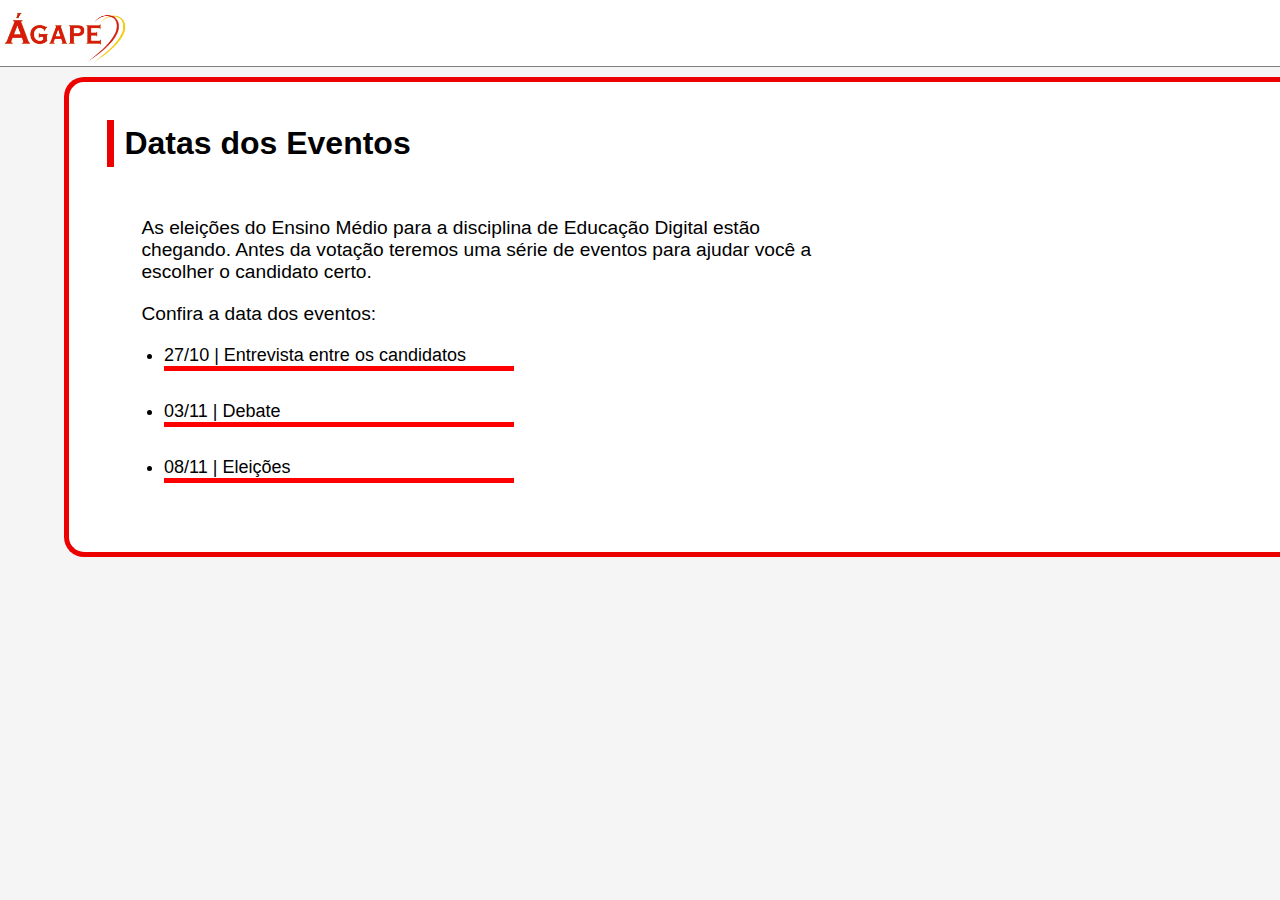
<file: datas.html>
<!DOCTYPE html>
<html lang="en">
<head>
    <meta charset="UTF-8">
    <meta http-equiv="X-UA-Compatible" content="IE=edge">
    <title>Eleições Ágape</title>
    <link rel="stylesheet" href="./public/css/style.css">
    <link rel="stylesheet" href="./public/css/datas.css">
    <link rel="shortcut icon" href="./public/img/logoagape.jpg" type="image/x-icon">
</head>
<body>
    <header>
        <a href="./index.html"><img src="./public/img/logoagape.png" class="logoagape"></a>
        <div class="header-links">
            
        </div>
    </header>
    <div class="main">
        <div class="card">
            <h1>Datas dos Eventos</h1>
            <p>As eleições do Ensino Médio para a disciplina de Educação Digital estão chegando. Antes da votação teremos uma série de eventos para ajudar você a escolher o candidato certo.</p>
            <p>Confira a data dos eventos:</p>
            <ul>
                <li><p>27/10 | Entrevista entre os candidatos</p></li>
                <li><p>03/11 | Debate</p></li>
                <li><p>08/11 | Eleições</p></li>
            </ul>
        </div>
    </div>
</body>
</html>
</file>
<file: public/css/style.css>
* {
    margin: 0;
    max-width: 100vw;
    padding: 0;
    font-family: 'Segoe UI', Tahoma, Geneva, Verdana, sans-serif;
}

a {
    text-decoration: none;
}

body {
    height: 100vh;
}

.logoagape {
    width: 130px;
}

header {
    padding-top: 10px;
    width: 100vw;
    position: fixed;
    background-color: white;
    border-bottom: 1px solid gray;
    z-index: 5;
}

.main {
    display: grid;
    place-items: center;
    background-color: whitesmoke;
    width: 100%;
    height: 100%;
    margin-bottom: 0;
}

.destaque {
    background-color: red;
    width: 95%;
    height: 70%;
    background-image: url(../img/pexels-tara-winstead-8850856.jpg);
    background-size: 90%;
    border-radius: 10px;
    overflow: none;
    border: rgb(236, 0, 0) solid 4px;
    display: flex;
}

.glass {
    background: rgba( 255, 255, 255, .5 );
    backdrop-filter: blur( 4px );
    -webkit-backdrop-filter: blur( 4px );
    border-radius: 10px;
    width: 100%;
    height: 100%;
    border-radius: 10px;
    overflow: none;
    margin-top: 0 !important;
}

.title-glass {
    margin-top: 3%;
    margin-left: 4%;
}

.title-glass > h1 {
    width: 300px;
}

.title-glass > p {
    font-size: larger;
    margin-top: 2%;
}

.button-glass {
    width: 180px;
    margin-top: 70px;
    height: 50px;
    font-size: large;
    background-color: rgb(236, 0, 0);
    color: white;
    border: none;
    border-radius: 10px;
    transition: .3s all ease;
}

.button-glass:hover {
    background-color: rgb(166, 0, 0);
    cursor: pointer;
}

.candidatos {
    display: flex;
    gap: 250px;
    margin-left: auto;
    margin-right: auto;
}

.candidato {
    width: 300px;
    height: 350px;
    overflow: hidden;
    border: 4px solid red;
    border-radius: 4px;
    cursor: pointer;
}

.main2 {
    display: grid;
    background-color: whitesmoke;
    width: 100%;
    height: 100%;
}

.heading > h1 {
    border-left: rgb(236, 0, 0) solid 7px;
    width: fit-content;
    padding: 5px 10px;
    margin-bottom: 15px;
    margin-left: 50px;
}

.heading > p {
    margin-left: 70px;
    padding-left: 5px;
    height: fit-content;
    font-size: large;
}

.candidato-foto {
    width: 300px;
    height: 350px;
    background-color: yellow;
    border-radius: 4px;
    position: relative;

    background-size: cover;
}

.candidato-info {
    width: 300px;
    height: 350px;
    background-color: rgb(236, 0, 0, .5);
    color: white;
    display: grid;
}

.texto-info {
    margin-top: auto;
    margin-bottom: 20px;
    margin-left: 20px;
    opacity: 100%;
}

.nome-partido {
    margin-bottom: 10px;
}

.vice-foto {
    width: 110px;
    height: 135px;
    border-radius: 0 0 6px 0;
    background-color: green;
    position: absolute;
}

#candidato2Foto {
    background-image: url(../img/fotocandidata2.jpg);
}

#candidato1Foto {
    background-image: url(../img/fotocandidato1.jpeg);
}

#vice1Foto {
    background-image: url(../img/fotovice1.jpeg);
    background-size: cover;
    background-position:center;
}
</file>
<file: public/css/datas.css>
.main {
 display: block;
}

.card {
    display: flex;
    flex-direction: column;
    margin-top: 6%;
    margin-left: 5%;
    position: absolute;
    background-color: white;
    padding: 3%;
    border-radius: 20px 0px 0px 20px;
    border: rgb(236, 0, 0) solid 5px;
    border-right: none;
}

.card > h1 {
    border-left: rgb(236, 0, 0) solid 7px;
    width: fit-content;
    padding: 5px 10px;
    margin-bottom: 50px;
}

.card > p {
    font-size: larger;
    width: 60%;
    margin-left: 3%;
    margin-bottom: 20px;
}

li {
    font-size: large;
    margin-left: 5%;
    border-bottom: solid 5px red;
    margin-bottom: 30px;
    width: 350px;
}
</file>
